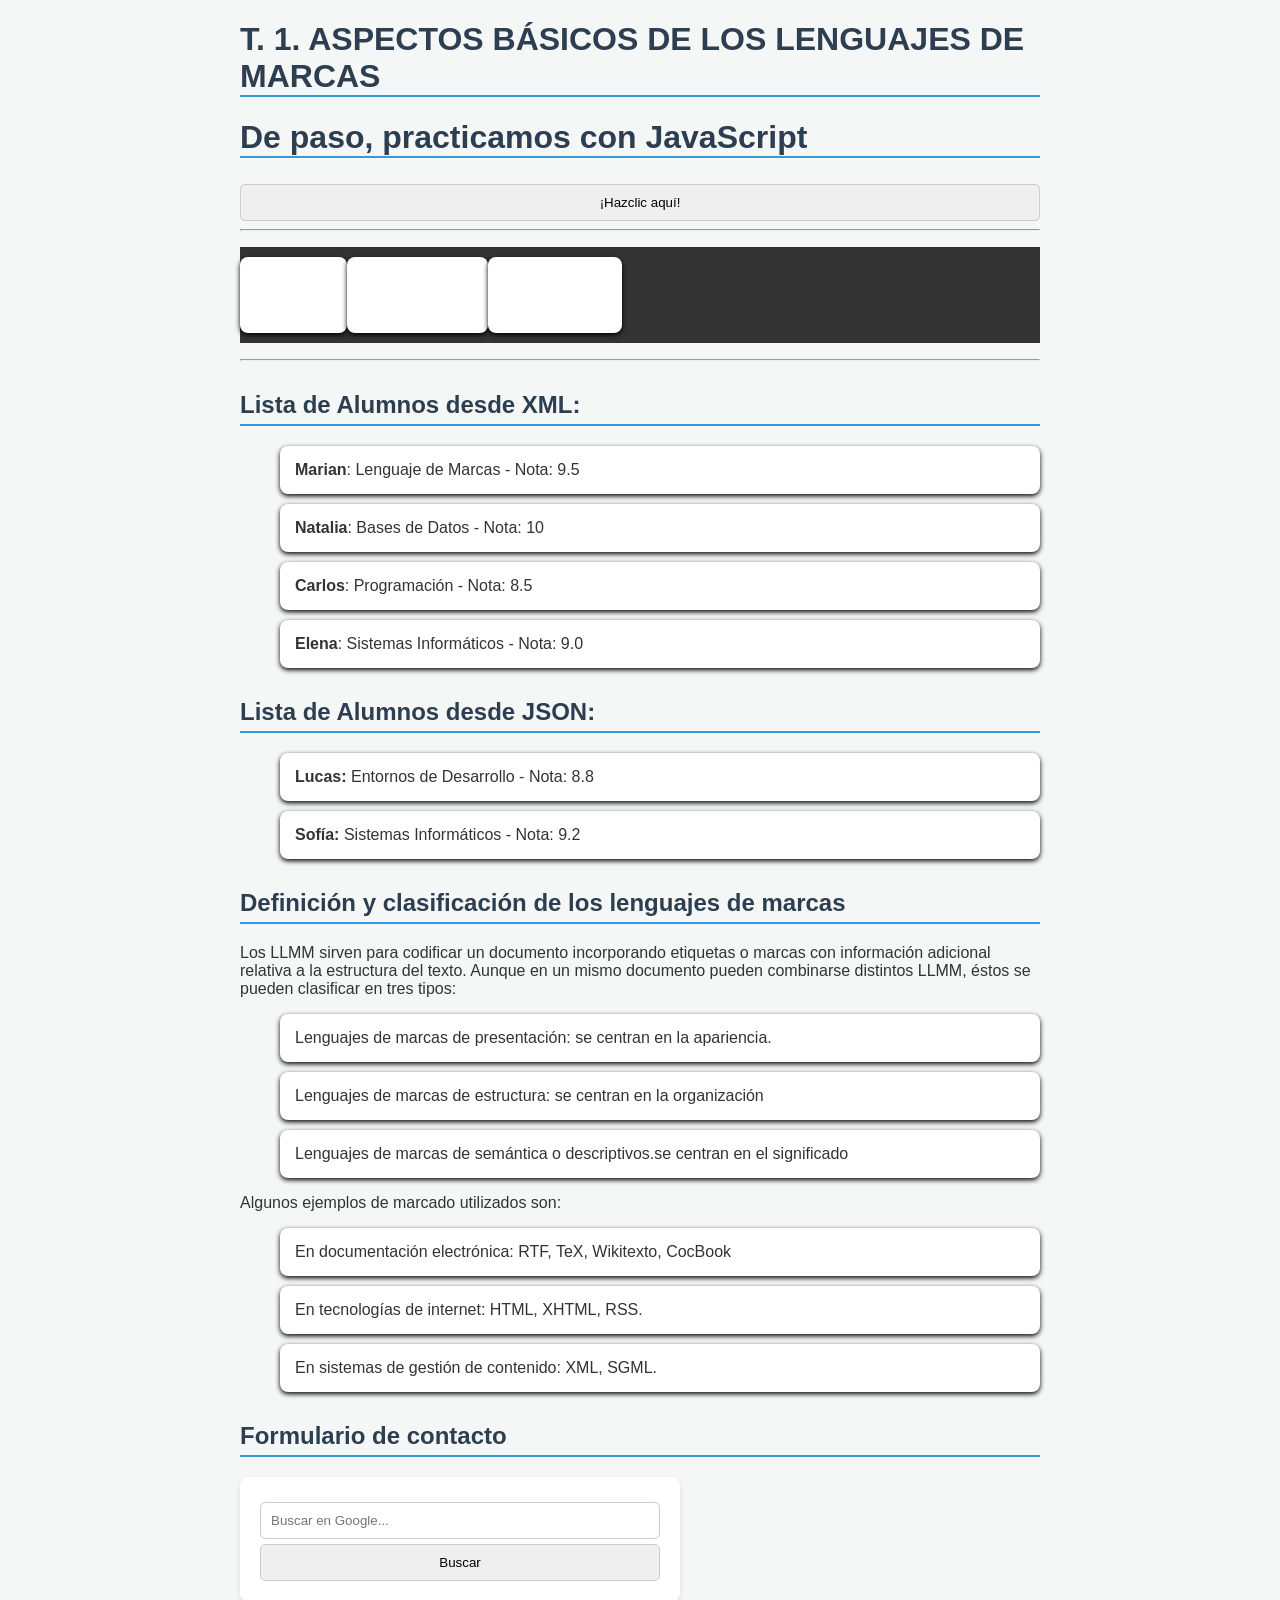
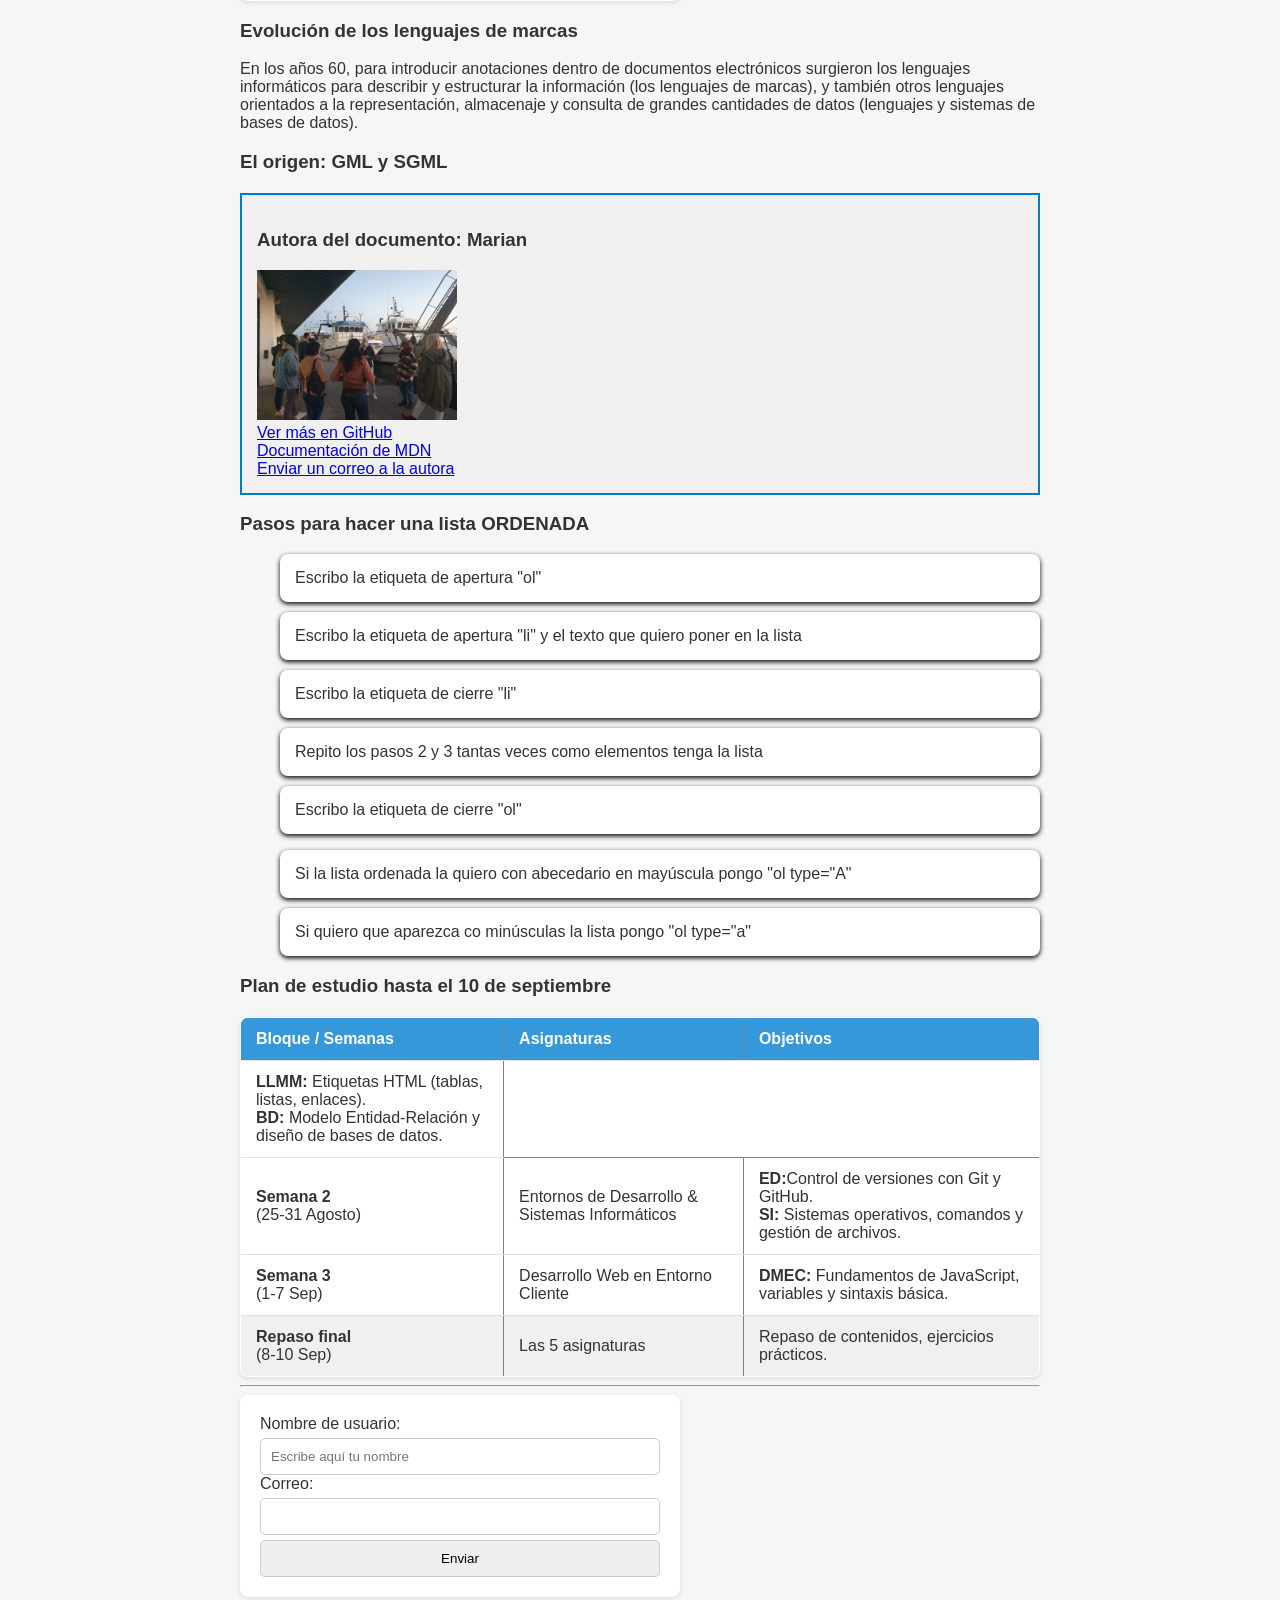
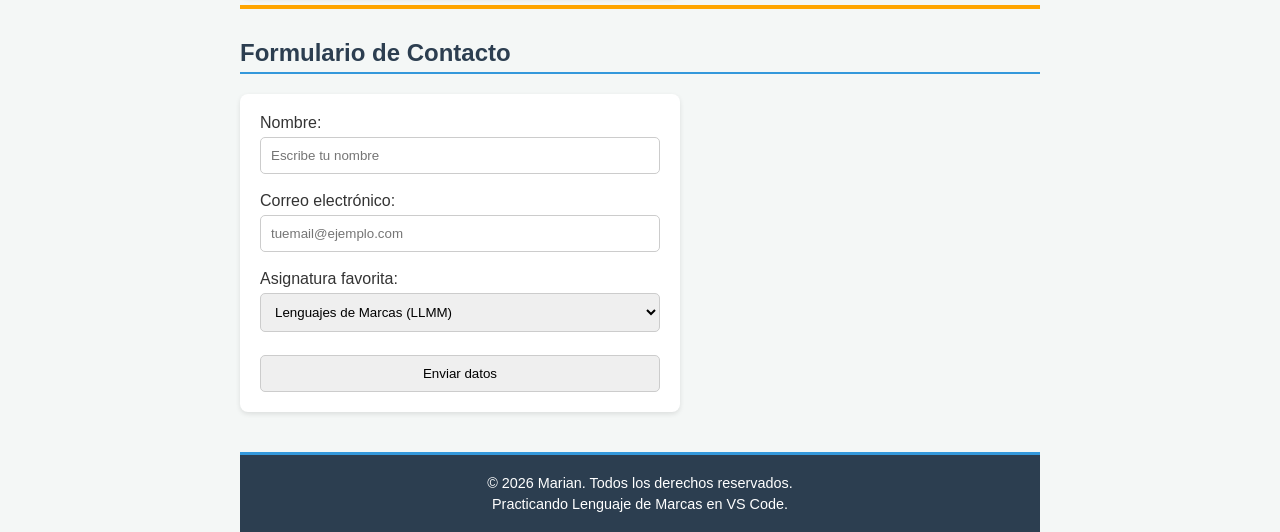
<file: index.html>
<!DOCTYPE html>
<html lang="es"
<head>
    <meta charset="UTF-8">
<title> ASPECTOS BÁSICOS DE LOS LENGUAJES DE MARCAS</title>
<link rel="stylesheet" href="css/style.css">
</head>
<body>
    <!-- ! En la zona superior: botón de Javascript y títulos principales -->
    <header>
        <!-- Para organizar a nivel semántico envuelvo los títulos, el botón y el "nav" dentro de la etiqueta "header" y añado en h1 el "id"para la navegación del usuario por la web-->
    <h1 id="inicio">T. 1. ASPECTOS BÁSICOS DE LOS LENGUAJES DE MARCAS</h1>
    <h1> De paso, practicamos con JavaScript</h1>
    <!-- !Creamos un botón en HTML -->
     <button onclick="saludar()">¡Hazclic aquí!</button>
     <script>
        function saludar() {
            alert("¡Hola! Acabo de ejecutar mi primer código en JavaScript");
        }
        //Ahora pongo el código para conectar con el XML 
        fetch("alumnos.xml")
        .then(response => response.text())
        .then(data => {
            const parser = new DOMParser();
            const xml = parser.parseFromString(data, "application/xml");
            // Buscamos las etiquetas <alumno> que tengo en mi xml
                const alumnos = xml.getElementsByTagName("alumno");
                let resultado = "<ul>";
                    for (let i = 0; i < alumnos.length; i++) {
                        let nombre = alumnos[i].getElementsByTagName("nombre")[0].textContent;
                        let asignatura = alumnos[i].getElementsByTagName("asignatura")[0].textContent;
                        let nota = alumnos[i].getElementsByTagName("nota")[0].textContent;
                        resultado += `<li><strong>${nombre}</strong>: ${asignatura} - Nota: ${nota}</li>`;
                    }
                    resultado += "</ul>";
                    //Inyectamos el resultado en la pantalla
                    document.getElementById("datos-xml").innerHTML = resultado;
        })
        .catch(error => console.error("Error al leer el XML:", error));
        // Cargar datos desde JSON
        fetch("alumnos.json")
        .then(response => response.json())
        .then(data => {
            let contenido = "<ul>";
                data.forEach(alumno => {
                    contenido += `<li><strong>${alumno.nombre}:</strong> ${alumno.asignatura} - Nota: ${alumno.nota}</li>`;
                });
                contenido += "</ul>";
                document.getElementById("datos-json").innerHTML = contenido;
        })
        .catch(error => console.error(" al cargar JSON:", error));
        </script>
        <hr> <!-- ! 1.Agrego una línea divisoriasi queremos separar bloques-->
        <!-- ! 2.Zona de contenido: teoría sobre lenguaje de marcas -->
    <!-- ? MENÚ DE NAVEGACIÓN NUEVO, que suele ir en la parte alta del documento para que el usuario pueda navegar nada más entrar a la página -->
     <nav>
        <ul>
            <li><a href="#inicio">Inicio</a></li>
            <li><a href="#definicion">Definición</a></li>
            <li><a href="#contacto">Contacto</a></li>
        </ul>
        </nav>
        </header>
        <hr> <!--Añado línea divisoria para separar bloques-->
        <!-- Le añado "id" a "h2" para que al hacer clic, por etiqueta "nav",en definicion del inicio del documento, me lleve a este lugar-->
<!--Añado el div para ver la lista creada de alumnos en el dto de XML -->
<h2>Lista de Alumnos desde XML:</h2>
<div id="datos-xml" class="tarjetas-alumnos">Cargando datos del archivo XML...</div>
<h2>Lista de Alumnos desde JSON:</h2>
<div id="datos-json" class=""tarjetas-alumnos">Cargando datos del archivo JSON...</div>   
    <h2 id="definicion">Definición y clasificación de los lenguajes de marcas</h2>
    <!-- !primer párrafo de texto-->
    <p>Los LLMM sirven para codificar un documento incorporando etiquetas o marcas con información adicional relativa a la estructura del texto.
        Aunque en un mismo documento pueden combinarse distintos LLMM, éstos se pueden clasificar en tres tipos:</p>
    <!-- !la lista va fuera de forma independiente-->
        <ul>
            <!--el "ul" es la caja contenedora de la lista que sigue a continuación -->
        <li>Lenguajes de marcas de presentación: se centran en la apariencia.</li> 
        <li>Lenguajes de marcas de estructura: se centran en la organización</li>
        <li>Lenguajes de marcas de semántica o descriptivos.se centran en el significado</li>
   <!-- ? "li" se usa para hacer una lista no ordenada -->
    </ul>
   <!-- ! Añado otro párrafo si quiero poner otra lista-->
    <p> Algunos ejemplos de marcado utilizados son:</p>
    <!-- ! La segunda lista-->
    <ul>
        <li>En documentación electrónica: RTF, TeX, Wikitexto, CocBook</li>
        <li>En tecnologías de internet: HTML, XHTML, RSS.</li>
        <li>En sistemas de gestión de contenido: XML, SGML.</li>
    </ul>
    <h2 id="contacto">Formulario de contacto</h2>
<form action="https://www.google.com/search"method="GET">
    <input type="text" name="q" placeholder="Buscar en Google...">
    <button type="submit">Buscar</button> <!--El atributo "action" dentro de la etiqueta "form" sirve para indicar donde deben enviarse los datos cuando el usuario pulsa "enviar", en este caso, a dónde se envía pongo el buscador externo de google-->
</form>
    <h3> Evolución de los lenguajes de marcas </h3>
    <p>En los años 60, para introducir anotaciones dentro de documentos electrónicos surgieron los lenguajes informáticos para describir y estructurar la información (los lenguajes de marcas), y también otros lenguajes orientados a la representación, almacenaje y consulta de grandes cantidades de datos (lenguajes y sistemas de bases de datos).</p>
    
    <h3>El origen: GML y SGML </h3>
    <!-- ! En HTML, el intervalo oficial es de h1 hasta h6 -->
    <!-- ! 3.Zona de nueva práctica con nuevas etiquetas -->
     <div style="background-color: #f0f0f0; border: 2px solid #007acc; padding: 15px; margin-top: 20px;">
        <!-- ! la explicación de las órdenes anteriores son: "background-color"cambia el color del fondo de la caja; el código "#f0f0f0" es un color en formato hexadecimal que se corresponde a gris claro; "border" es para definir el borde alrededor de la caja "2px" es el grosor del borde "#007acccolor del borde, "solid" es el estilo de línea continúa/sólida (también existe "dashed"-punteada- o "dotted" -puntos-); "padding: 15px" es el relleno interior de dentro de la caja que le dice al navegador que deje 15 px de separación entre el borde azul y el contenido de la caja, sin el padding, las letras pegarían directamente contra el borde y se vería horrible; "margin-top:20px" es el margen exterior superior -->
        <!-- ! el div sirve para agrupar varias etiquetas juntas dentro de una "caja", por sí misma esta etiqueta no hace nada pero sirve para decirle a CSS que le ponga un color de fondo, un borde, que lo centre, etc-->
   <!-- ! En el ejemplo de abajo, esta caja agrupa una foto, un título, un texto y un enlace -->
        <h3>Autora del documento: Marian</h3>
    <!-- ! Incluyo una imagen de ejemplo -->
     <!-- ! la imagen la pongo a 200 píxeles de ancho -->
    <img src="img/puerto.jpg" alt="curso en el puerto" style="width: 200px;">
    <br>
    <!-- ! Con el atributo src="img/puerto.jpg" le digo al navegador que entre en la carpeta img y busque el archivo puerto.jpg. Con alt="descripción de la fot" estoy indicando que si la imagen falla al cargarse, el navegador muestra es texto. Añado un salto de línea para que los enlaces queden debajo de la foto-->
<!-- ! Añadimos un enlace dentro del div con la etiqueta "a" --> 
 <a href="https://github.com/mariamprmas-code" target="_blank">Ver más en GitHub</a><br>
 <!-- ?Lo anterior es el enlace a una web externa que manda al usuario a otra página de internet; href="..." es la dirección web completa donde debe incluir el https://; target="_blank" hace que se abra en una pestaña nueva para que no cierren mi web -->
 <!-- ! para que no se pongan los dos enlaces juntos en la pantalla coloco el salto de línea "br" al final de cada uno de los enlaces-->
 <a href="https://developer.mozilla.org/es/docs/web/HTML" target="_blank">Documentación de MDN</a><br>
<!-- ? En la etiqueta de arriba lo que he hecho es un enlace a otra página web externa donde href es la dirección web completa, target="_blank" es para que se abra en otra pestaña -->
 <a href="mailto:mariamprmas@gmail.com">Enviar un correo a la autora</a><br>
 <!-- ? En la etiqueta de arriba he hecho un enlace a mi cooreo para que cuando el usuario haga clic se le abra automáticamente con mi dirrección de e-mail, usar mailto evita tener que poner https:// -->   
</div>
 <!-- ! Aquí termina la caja (div) -->
 <!-- TODO Para cambiar los colores de los comentarios: "!" ROJO; "?" -->
  <h3>Pasos para hacer una lista ORDENADA</h3>
  <ol>
    <li>Escribo la etiqueta de apertura "ol"</li>
    <li>Escribo la etiqueta de apertura "li" y el texto que quiero poner en la lista</li>
    <li>Escribo la etiqueta de cierre "li"</li>
    <li>Repito los pasos 2 y 3 tantas veces como elementos tenga la lista</li>
    <li>Escribo la etiqueta de cierre "ol" </li>
</ol>
<ol type="A">
    <li>Si la lista ordenada la quiero con abecedario en mayúscula pongo "ol type="A" </li>
    <li>Si quiero que aparezca co minúsculas la lista pongo "ol type="a" </li>
</ol>
<!-- vamos a utilizar la etiqueta de las tablas (<table>) que se usa para estructurar y presentar datos en filas y columnas como un horario, lista de precios, etc; para ello, las etiquetas clave son: "table" que es la caja principal, "tr" que define una fila horizontal, "td"que define una celda de datos dentro de una fila (las columnas) y "th" que es igual que una celda pero se usa para las celdas del encabezado donde el texto sale en negrita y centrado -->
<h3> Plan de estudio hasta el 10 de septiembre</h3>
<table border="1" cellpadding="8" cellspacing="0" style="border-collapse: collapse; width: 100%; text-align: left;">
<thead>
    <tr style="background-color:  #007acc; color: red;">
    <th>Bloque / Semanas</th>
    <th>Asignaturas</th>
    <th>Objetivos</th>
</tr>
</thead>
<tbody>
    <tr>
    <td>
            <strong>LLMM:</strong> Etiquetas HTML (tablas, listas, enlaces). <br>
        <strong>BD:</strong> Modelo Entidad-Relación y diseño de bases de datos.<br>
    </td>
</tr>
<tr>
    <td><strong>Semana 2</strong><br>(25-31 Agosto)</td>
    <td>Entornos de Desarrollo &amp; Sistemas Informáticos</td>
    <td>
        <strong>ED:</strong>Control de versiones con Git y GitHub.<br>
        <strong>SI:</strong> Sistemas operativos, comandos y gestión de archivos.<br>        
    </td>
</tr>
<tr>
    <td><strong>Semana 3</strong><br>(1-7 Sep)</td>
<td>Desarrollo Web en Entorno Cliente</td>
<td>
        <strong>DMEC:</strong> Fundamentos de JavaScript, variables y sintaxis básica.<br>
</td>
</tr>
<tr style="background-color: #f0f0f0;">
    <td><strong>Repaso final</strong><br>(8-10 Sep)</td>
    <td>Las 5 asignaturas</td>
    <td>Repaso de contenidos, ejercicios prácticos.</td>
</tr>

</tbody>
</table>
<hr>
<!-- ! Recuerda: "hr" es la etiqueta para dibujar línea horizontal, y no tiene cierre-->
<!-- ?Seguimos con la etiqueta "input" la cual NO tiene cierre, y "form", que permiten crear cajas de texto, botones, casillas de verificación y campos para que el usuario escriba -->
<form>
    <label for="nombre">Nombre de usuario:</label>
        <input type="text" id="nombre" placeholder="Escribe aquí tu nombre">
    <!-- El input va después del label (la cajita donde el usuario escribe). La etiqueta label para saber qué escribir (un nombre, correo...), ya que un "input" por sí solo es una caja vacía. El input va después (la cajita donde el usuario escribe) -->
<!--Puedo seguir añadiendo más imputs dentro -->
<label for="correo">Correo:</label>
<input type="email" id="correo">
<button type="submit">Enviar</button>
<!-- Cierro el formulario al FINAL de todos los campos -->
</form>  
<hr style="border: 2px solid orange;">
<!-- Lo anterior es para que la línea sea más gruesa o cambiarle el color -->  
<h2>Formulario de Contacto</h2>
<form id="miFormulario">
<div>
    <label for="nombre">Nombre:</label><br>
    <input type="text" id="nombre" placeholder="Escribe tu nombre" required>
    </div>
<br>
<div>
    <label for ="email">Correo electrónico:</label><br>
    <input type="email" id="email" placeholder="tuemail@ejemplo.com" required>
</div>
<br>
<div>
    <label for="curso">Asignatura favorita:</label><br>
    <select id="curso">
        <option value="LLMM">Lenguajes de Marcas (LLMM)</option>
        <option value="BD">Bases de Datos (BD)</option>
        <option value="ED">Entornos de Desarrollo (ED)</option>
    </select>
</div>
<br>
<button type="submit">Enviar datos</button>
</form>
<!-- Pie de página de la web -->
 <footer>
    <p>&copy; 2026 Marian. Todos los derechos reservados.</p>
    <!-- ? El código "&copy" en html genera el símbolo de copyright. En el documento css añado las reglas al final del dto -->
    <p>Practicando Lenguaje de Marcas en VS Code.</p>
 </footer>
 <script>
  // Capturamos el evento de envío del formulario para javaScript
        document.getElementById("miFormulario").addEventListener("submit", function(event) {
            // Evitamos que la página se recargue por defecto
            event.preventDefault();
            // Leemos los valores introducidos por el usuario
            const nombre = document.getElementById("nombre").value;
            const email = document.getElementById("email").value;
            const curso = document.getElementById("curso").value;
            // Mostramos un mensaje con los datos capturados
            alert("¡Gracias " + nombre + "! Hemos recibido tu elección: " + curso + ". Te contactaremos a " + email);
        });
 </script>
</body>
 </html>
</file>
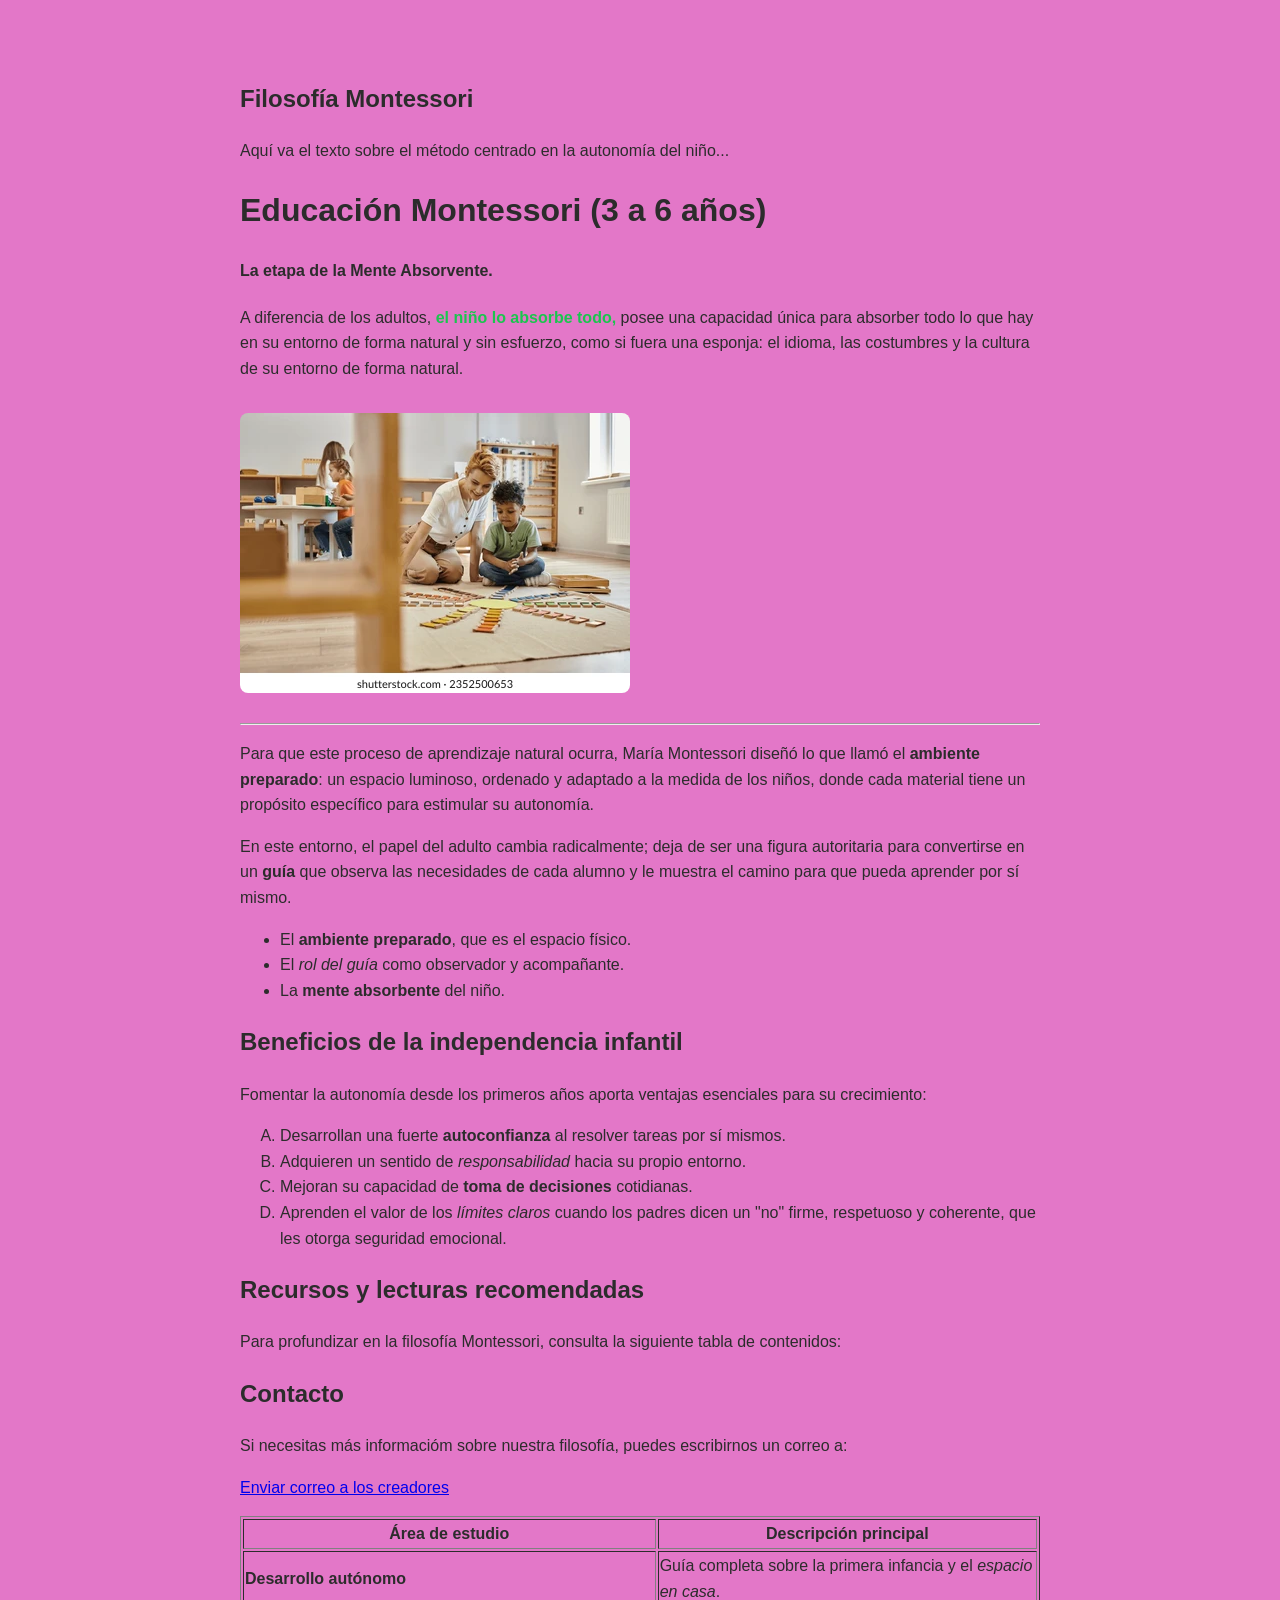
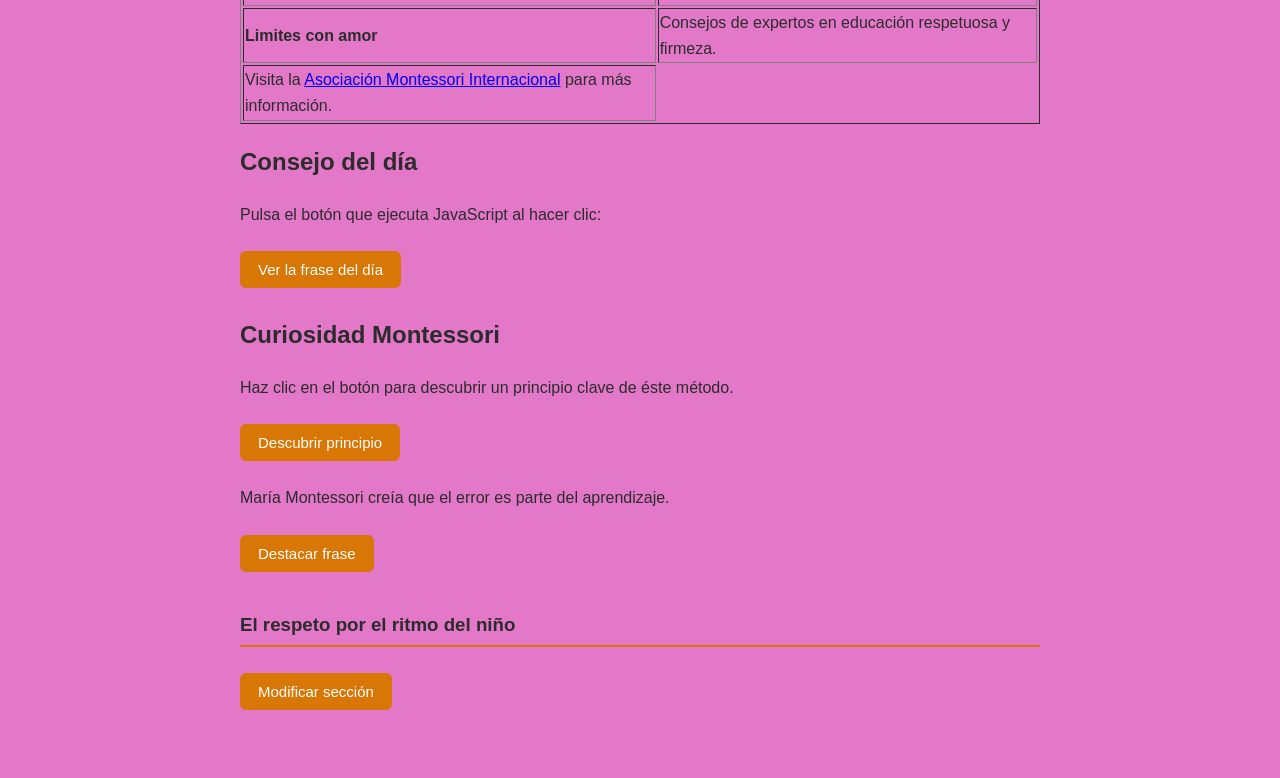
<file: montessori/montessori.html>
<!DOCTYPE html>
<!-- Obligatorio al principio. Le avisa al navegador que esto es un documento HTML -->
 <html lang="es">
    <!-- Contenedor raiz. Envuelve toda la página y dice que el idioma principal es el español -->
<head>
    <!-- Es la cocina de la página. Aquí van los datos que no se ven en pantalla: título de la pestaña, codificación y estilos -->
    <link rel="stylesheet" href="estilos.css">
    <section id=""seccion-filosofia" class=""seccion-filosofia">
        <h2>Filosofía Montessori</h2>
        <p>Aquí va el texto sobre el método centrado en la autonomía del niño... </p>
    </section>
    <!-- Se usa para vincular el archivo de CSS -->
    <meta charset="UTF-8">
    <!-- Vital para tildes y eñes. Permite que el navegador entienda caracteres en español sin que salgan símbolos raros -->
    <meta name="viewport" content="width=device-width, initial-scale=1.0">
    <!-- Se usa para indicarle al navegador que la página debe adaptarse automáticamente al tamaño de una pantalla móvil, ordenador, tablet -->
<title>Montessori de 3 a 6 años</title>
<!-- Es lo que aparece arriba al abrir el navegador -->
</head>
<body>
    <!-- Aquí va todo lo que se ve en la pantalla -->
     <h1> Educación Montessori (3 a 6 años)</h1>
     <!-- Título principal -->
     <h4>La etapa de la Mente Absorvente.</h4>
     <!-- Subtítulo en letra más pequeña -->
      <p> A diferencia de los adultos,<strong style="color:#1bc54e;"> el niño lo absorbe todo, </strong> posee una capacidad única para absorber todo lo que hay en su entorno de forma natural y sin esfuerzo, como si fuera una esponja: el idioma, las costumbres y la cultura de su entorno de forma natural.</p>
    <!-- Párrafo de texto . En este caso incluimos strong que pone la letra en negrita para destacar la importancia semántica; el style y color ees una regla de diseño de CSS -->
<!-- Línea divisoria de salto -->
 <img src="../img/aula-montessori.webp" alt="Aula Montessori luminosa y organizada para niños">
<hr>
<!-- Nueva sección o párrafo -->
 <p>Para que este proceso de aprendizaje natural ocurra, María Montessori diseñó lo que llamó el <strong>ambiente preparado</strong>: un espacio luminoso, ordenado y adaptado a la medida de los niños, donde cada material tiene un propósito específico para estimular su autonomía.</p>
 <p>En este entorno, el papel del adulto cambia radicalmente; deja de ser una figura autoritaria para convertirse en un <strong>guía</strong> que observa las necesidades de cada alumno y le muestra el camino para que pueda aprender por sí mismo.</p>
<ul>
    <!-- Se utiliza para lista con viñetas -->
     <li>El <strong>ambiente preparado</strong>, que es el espacio físico.</li>
     <!-- Es cada elemento de la lista -->
      <li> El <em>rol del guía</em> como observador y acompañante.</li>
      <!-- La etiqueta em se utiliza para poner algo en cursiva -->
      <li>La <strong>mente absorbente</strong> del niño.</li>
</ul>
<h2>Beneficios de la independencia infantil</h2>
<p>Fomentar la autonomía desde los primeros años aporta ventajas esenciales para su crecimiento:</p>
<ol type="A">
    <!--La etiqueta ol crea una lista ordenada, el añadir a dicha etiqueta type="A" hará dicha lista con letras -->
<li>Desarrollan una fuerte <strong>autoconfianza</strong> al resolver tareas por sí mismos.</li>
<li>Adquieren un sentido de <em>responsabilidad</em> hacia su propio entorno.</li>
<li>Mejoran su capacidad de <strong>toma de decisiones</strong> cotidianas.</li>
<li>Aprenden el valor de los <em>límites claros</em> cuando los padres dicen un "no" firme, respetuoso y coherente, que les otorga seguridad emocional.</li>
</ol>
<h2>Recursos y lecturas recomendadas</h2>
<p>Para profundizar en la filosofía Montessori, consulta la siguiente tabla de contenidos:</p>
<!-- La etiqueta <table> crea la tabla (border="1" dibuja las líneas provisionales) -->
    <table border="1">
    <!-- la etiqueta <tr> crea una fila horizontal dentro de la tabla -->
        <tr>
            <!-- <th> crea una celda de encabezado (negrita y centrada) -->
                <th>Área de estudio</th>
                <th>Descripción principal</th>
        </tr>
        <!-- <tr> abre una nueva fila de datos -->
            <tr>
                <!-- <td> crea una celda de datos normal -->
            <td><strong>Desarrollo autónomo</strong></td>
            <td>Guía completa sobre la primera infancia y el <em>espacio en casa</em>.</td>
            </tr>
            <tr>
                <td><strong>Limites con amor</strong></td>
                <td>Consejos de expertos en educación respetuosa y firmeza.</td>
            </tr>
            <tr>
                <!-- <td> crea una celda con texto en negrita -->
                    <td>Visita la <a href="https://montessori-ami.org" target="_blank">Asociación Montessori Internacional</a> para más información.</td>
                    </tr>
                     <!-- <a> crea el enlace, href="dirección" indica el destino y target="_blank" abre otra pestaña -->
                    </td>
            </tr>
            <!-- Sección de contacto -->
             <h2>Contacto</h2>
             <p>Si necesitas más informacióm sobre nuestra filosofía, puedes escribirnos un correo a:</p>
             <!-- El enlace de correo usa "mailto:" para abrir el gestor de correo del usuario -->
              <p>
                <a href="mailto:mariamprmas@gmail.com">Enviar correo a los creadores</a>
               </p>
    </table>
    <!-- Sección interactiva con JavaScript --> 
     <h2>Consejo del día</h2>
<p>Pulsa el botón que ejecuta JavaScript al hacer clic:</p>
<!-- Un botón que ejecuta código JavaScript al hacer clic -->
 <button onclick="alert('Ayúdame a hacerlo por mí mismo. - María Montessori')">
    Ver la frase del día
</button>
<!-- Sección de curiosidad interactiva con JavaScript -->
<h2>Curiosidad Montessori</h2>
<!-- la etiqueta document.getElementById('texto-curiosidad'): es la orden que le dice al navegador "busca el elemento que tenga este Id exacto."La etiqueta .innerText='...', cambia por completo el texto que había dentro de ese párrafo por la frase que pongamos -->
 <p id="texto-curiosidad">Haz clic en el botón para descubrir un principio clave de éste método.</p>
  <button onclick="document.getElementById('texto-curiosidad').innerText = 'El ambiente preparado permite que el niño desarrolle su independencia de forma natural.'">
Descubrir principio
</button>
<p id="frase-destacada">María Montessori creía que el error es parte del aprendizaje.</p>
<!-- Botón que cambia el color del texto a un tono cálido -->
 <button onclick="document.getElementById('frase-destacada').style.color = '#d97706'">
    Destacar frase
</button>
<h3 id="seccion-filosofia">El respeto por el ritmo del niño</h3>
<button onclick="destacarTexto()">Modificar sección</button>
<!-- Bloque donde guardamos las etiquetas para JavaScript -->
 <script>
    function destacarTexto() {
        document.getElementById('seccion-filosofia').style.color = '#d97706';
        document.getElementById('seccion-filosofia').style.fontWeight = 'bold';
    }
 </script>
</body>





 </html>
</file>
<file: css/style.css>
/*Estilo general */
body {
    font-family: Arial, sans-serif;
    background-color: #f4f4f9;
    color:#333;
    margin: 20px;
}
/* Títulos con borde */
h1 {
    color: #2c3e50;
    border-bottom: 2px solid #3498dd;
    }
    /* Menú de navegación en barra horizontal */
    nav ul {
        list-style: none;
        padding: 0;
        background-color: #333;
        display: flex;
    }
    nav a {
        display: block;
        color: white;
        text-decoration: none;
        padding: 14px 20px;
    }
    /* Efecto al pasar el ratón */
    nav a:hover {
        background-color: #3498db;
    }
    /*Lo anterior que he hecho es:
    1. el color azul se debe a q en el archivo "style.css he puesto la regla "nav a hover { bakground" que le dice al navegador que cuando el ratón pase por encima de un enlace (a) dentro de la navegación (nav) cambie el fondo a ese color azul.
    2. Lo del correo: tengo un enenlace en html que empiez por "href="mailto:...", siendo la forma estándar en html de abrir el gestor de correo del usuario para que me escriba.
*/
/*Estilo del pie de página */
footer {
    background-color: #2c3e50; /* Fondo azul oscuro */
    Color: white; /* Texto en blanco */
    text-align: center; /* Centra el texto */
    padding: 15px; /*Espacio interno alrededor del texto */
    margin-top: 40px; /* Separación con el contenido de arriba */
    border-top: 3px solid #3498db; /* Línea azul superior decorativa */
}
footer p {
    margin: 5px 0;
    font-size: 0.9em;
}
/* Configuración general*/
body {
    font-family: ´Segoe UI´ Tahoma, Geneva, Verdana, sans-serif;
    background-color: #f4f7f6;
    color: #333;
    max-width: 800px;
    margin: 0 auto;
}
/* Títulos principales */
h2 {
    color: #2c3e50;
    border-bottom: 2px solid #3498db;
    padding-bottom: 5px;
    margin-top: 30px;
}
/* Tarjetas para los alumnos*/
li {
    background-color: #ffffff;
    list-style: none;
    margin: 10px 0;
    padding: 15px;
    border-radius: 8px;
    box-shadow: 0 2px 5px rgba(0, 0, 0.1);
}
/* Estilos para que la tabla se vea limpia y uniforme*/
table {
    width: 100%;
    border-collapse: collapse;
    margin-top: 20px;
    background-color: #ffffff;
    border-radius: 8px;
    overflow: hidden;
    box-shadow: 0 2px 5px rgba(0, 0, 0, 0.1);
}
/* Formato para las celdas */
th, td {
    padding: 12px 15px;
    text-align: left;
    border-bottom: 1px solid #e0e0e0;
}/*Fondo gris suave para los encabezados */
th {
    background-color: #3498db;
    color: white;
}
/* Efecto para resaltar la fila al pasar el ratón */
tr:hover {
    background-color: #f8f9fa;
}
/* Estilo del formulario */
form {
    background-color: #ffffff;
    padding: 20px;
    border-radius: 8px;
    box-shadow: 0 2px 5px rgba(0, 0, 0, 0.1);
    max-Width: 400px;
}
input, select, button {
    width: 100%;
    padding: 10px;
    margin-top: 5px;
    border: 1px solid #ccc;
    border-radius: 5px;
    box-sizing: border-box; 
}
button:hover {
    background-color: #2980b9;
}
</file>
<file: montessori/estilos.css>
/* 1. Estilo general y tipografía */
body {
    font-family: Arial, sans-serif;
    background-color: #e377c8; 
    color: #2c2c2c;
    max-width: 800px;    /*Ancho máximo centrado */
    margin: 40px auto;
    padding: 20px;
    line-height: 1.6;    /* Espaciado agradable entre líneas */
} 
h3 {
    border-bottom: 2px solid #d97706;    /* Línea decorativa sutil */
    padding-bottom: 5px;
    margin-top: 30px;
}
/* Diseño profesional para los botones */
button {
background-color: #d97706; 
color: white;
border: none;              /* Sin bordes por defecto */
padding: 10px 18px;      /* Espaciado interno cómodo */  
font-size: 15px;
border-radius: 6px;      /* Esquinas redondeadas */
cursor: pointer;         /* Manita al pasar el ratón */
transition: background-color 0.3s ease;     /* Transiciónsuave */
margin: 8px 0;
}
/* Efecto al pasar el cursor por encima del botón */
button:hover {
    background-color: #b45309;
}
/* 4. Tarjeta o contenedor destacado para la filosofía */
.seccion-filosofia {
    background-color: #ffffff;                  /* fondo blanco para resaltar */
    border-left: 5px solid #d97706;             /* Barra lateral en color ámbar */
    padding: 20px;
    margin: 25px 0;
    border-radius: 4px;
    box-shadow: 0 2px 5px rgba(0, 0, 0.25);    /* Sombra muy suave */
}
/* 5. Estilo profesional para las imágenes */
img {
    max-width: 100%;
    height: auto;
    border-radius: 8px;     /* Esquinas ligeramente redondeadas */
    margin: 15px 0;
}
</file>
